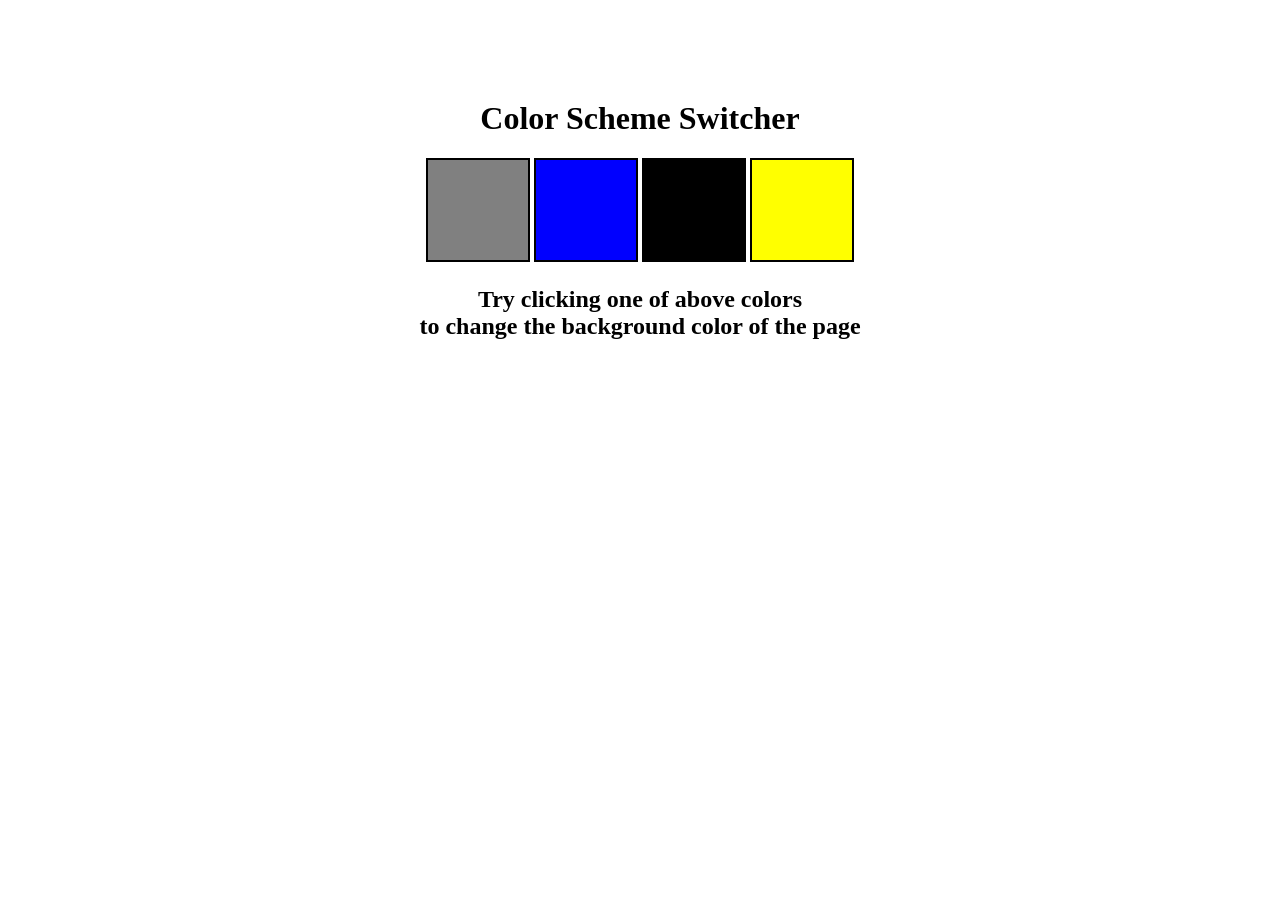
<file: .devcontainer/01_proj_color_Changer/index.html>
<!DOCTYPE html>
<html lang="en">
<head>
    <meta charset="UTF-8">
    <meta name="viewport" content="width=device-width, initial-scale=1.0">
    <title>Color Changer</title>
    <link rel="stylesheet" href="style.css">
</head>
<body>
    <div class="canvas">
    <h1>
        Color Scheme Switcher
    </h1>
    <span class="button" id="grey"></span>
    <span class="button" id="blue"></span>
    <span class="button" id="black"></span>
    <span class="button" id="yellow"></span>
    <h2>Try clicking one of above colors
    <span>to change the background color of the page</span></h2>

    </div>
    <script src="colorchangerCode.js">

    </script>
</body>

</html>
</file>
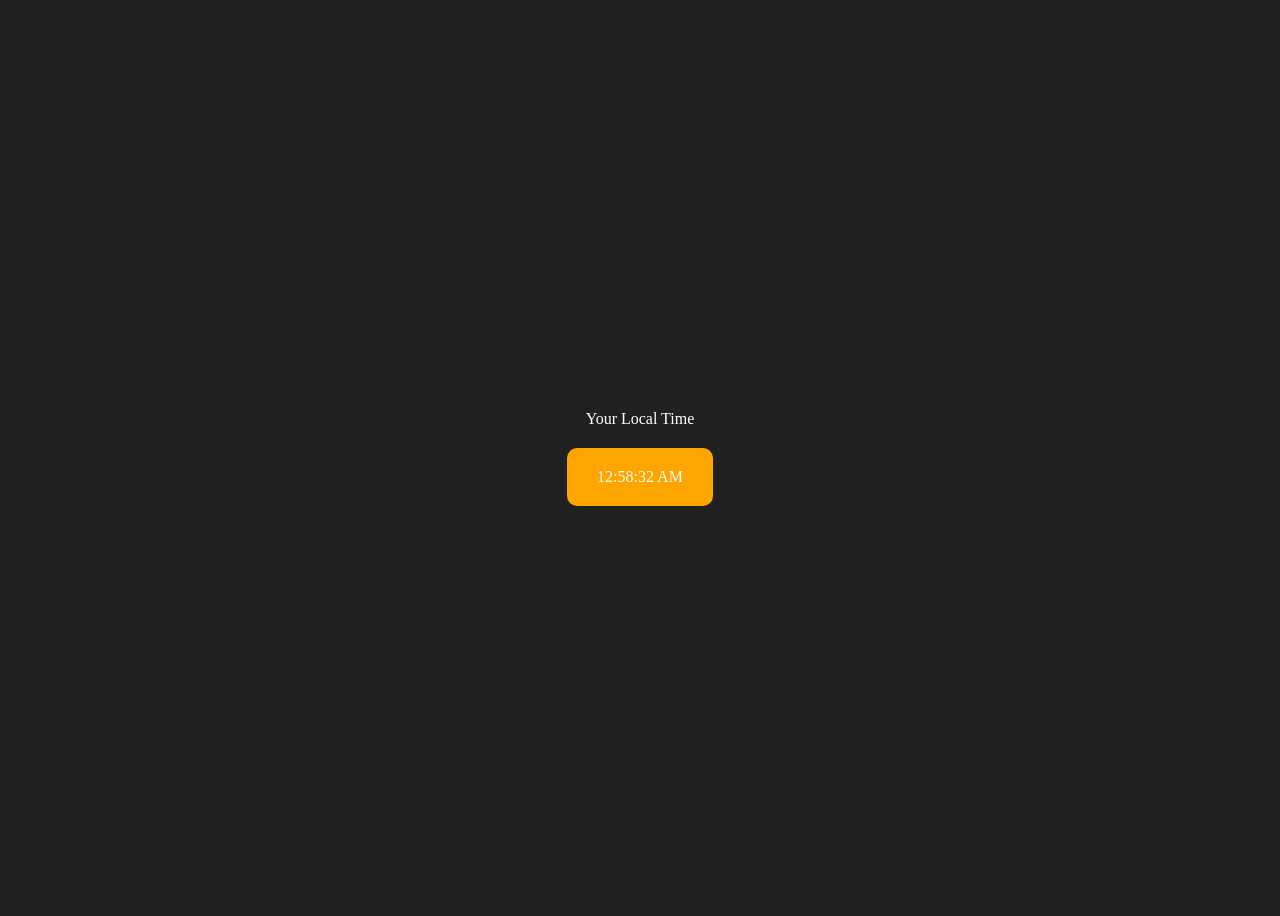
<file: .devcontainer/03_proj_Time/index.html>
<!DOCTYPE html>
<html lang="en">
<head>
    <meta charset="UTF-8">
    <meta name="viewport" content="width=device-width, initial-scale=1.0">
    <title>Get Time in your local time zone</title>
    <style>
        body{
            background-color: #212121;
            color: #fff;
        }
        .center{
            display: flex;
            height: 100vh;
            justify-content: center;
            align-items: center;
            flex-direction: column;
        }
        #clock{
            font-size: medium;
            background-color: orange;
            padding: 20px 30px;
            margin-top: 20px;
            border-radius: 10px;
        }
    </style>
</head>
<body>
    <div class="center">
        <div id="banner">Your Local Time</div>
        <div id="clock"></div>
    </div>
<script src="proj_time.js"></script>
    
</body>
</html>
</file>
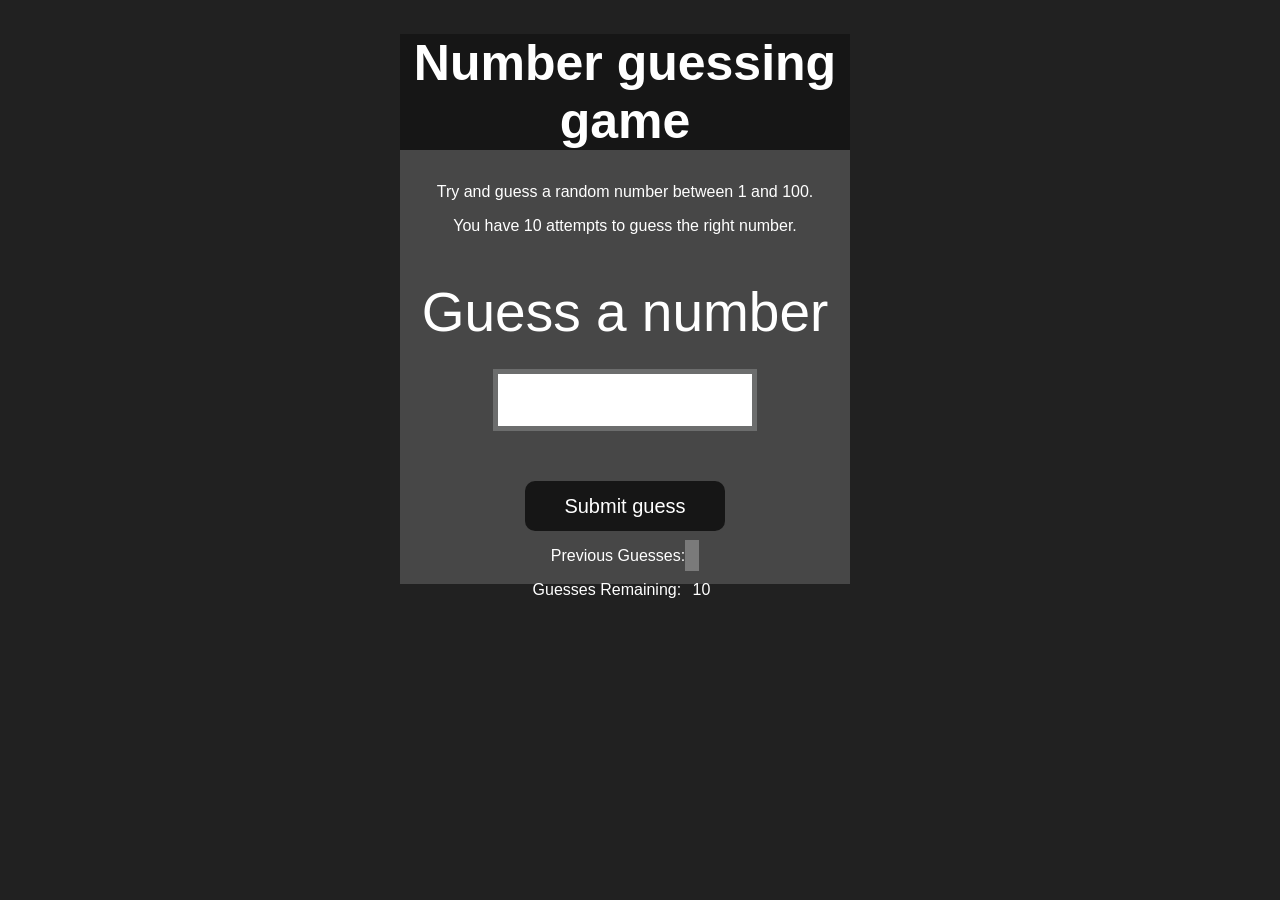
<file: .devcontainer/04_proj_Guess_The_Number/Index.html>
<!DOCTYPE html>
<html lang="en">
<head>
    <meta charset="UTF-8">
    <meta name="viewport" content="width=device-width, initial-scale=1.0">
    <meta http-equiv="X-UA-Compatible" content="ie=edge">
    <title>Number Guessing Game</title>
    <link rel="stylesheet" href="style.css">
</head>
<body style="background-color:#212121; color:#fff;">
  <!-- <nav>
    <a href="/" aria-current="page">Home</a>
    <a target="_blank" href="https://www.youtube.com/@chaiaurcode"
      >Youtube channel</a
    >
  </nav> -->
    
    <div id="wrapper">
      <h1>Number guessing game</h1>
    <p>Try and guess a random number between 1 and 100.</p>
    <p>You have 10 attempts to guess the right number.</p>
    </br>
        <form class="form">
            <label2 for="guessField" id="guess">Guess a number</label>
            <input type="text" id="guessField" class="guessField">
            <input type="submit" id="subt" value="Submit guess" class="guessSubmit">
        </form>

        <div class="resultParas">
            <p >Previous Guesses: <span class="guesses"></span></p>
            <p >Guesses Remaining: <span class="lastResult">10</span></p>
            <p class="lowOrHi"></p>
        </div>
    </div>
    <script src="guess_The_Number.js"></script>
</body>
</html>
</file>
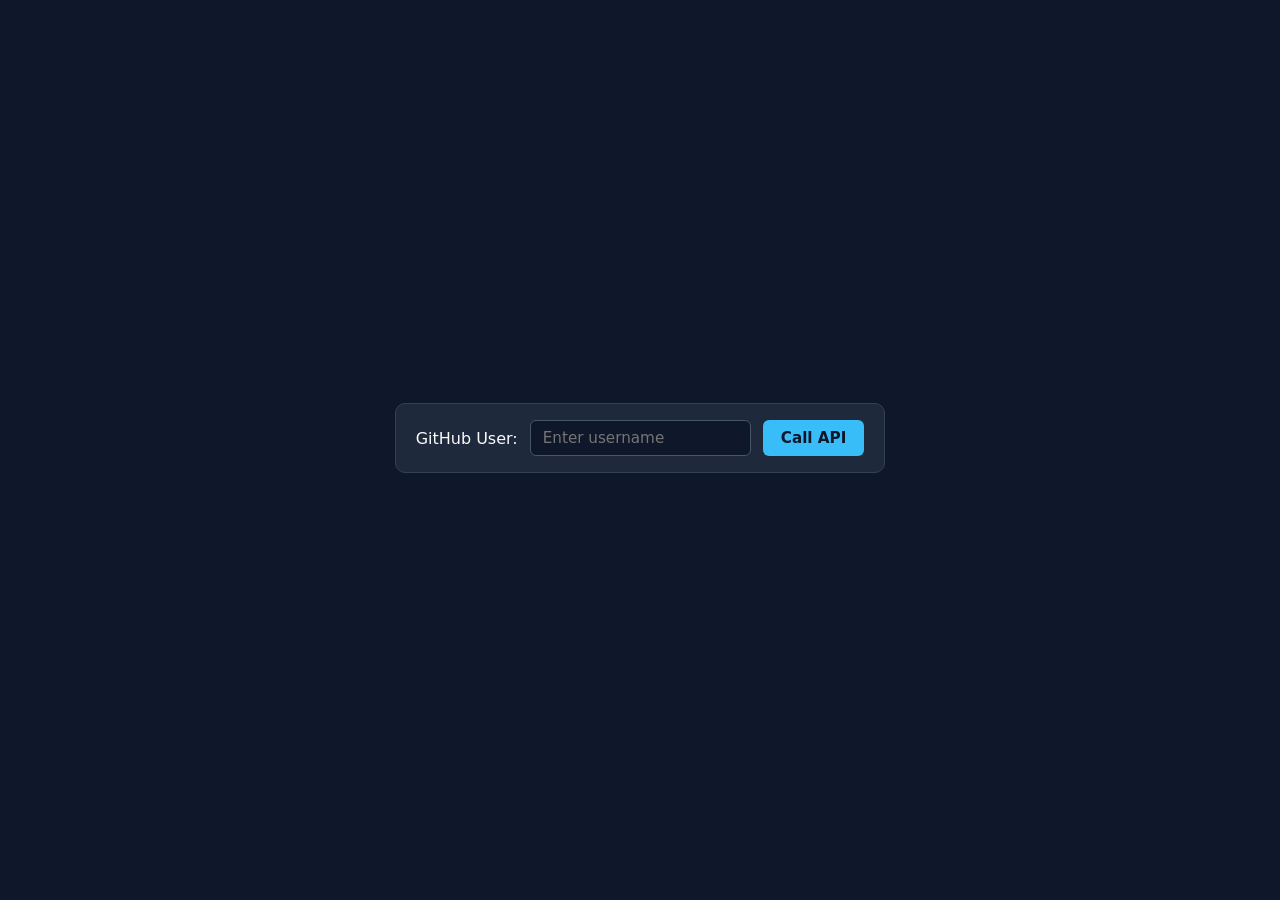
<file: .devcontainer/09_Advance_API/index.html>
<!DOCTYPE html>
<html lang="en">
<head>
  <meta charset="UTF-8" />
  <meta name="viewport" content="width=device-width, initial-scale=1.0" />
  <title>GitHub User Card</title>
  <link rel="stylesheet" href="style.css" />
</head>
<body>

  <div class="controls">
    <label for="username">GitHub User:</label>
    <input type="text" id="username" placeholder="Enter username" />
    <button id="callApiBtn">Call API</button>
  </div>

  <div id="cardContainer"></div>

  <script src="script.js"></script>
</body>
</html>
</file>
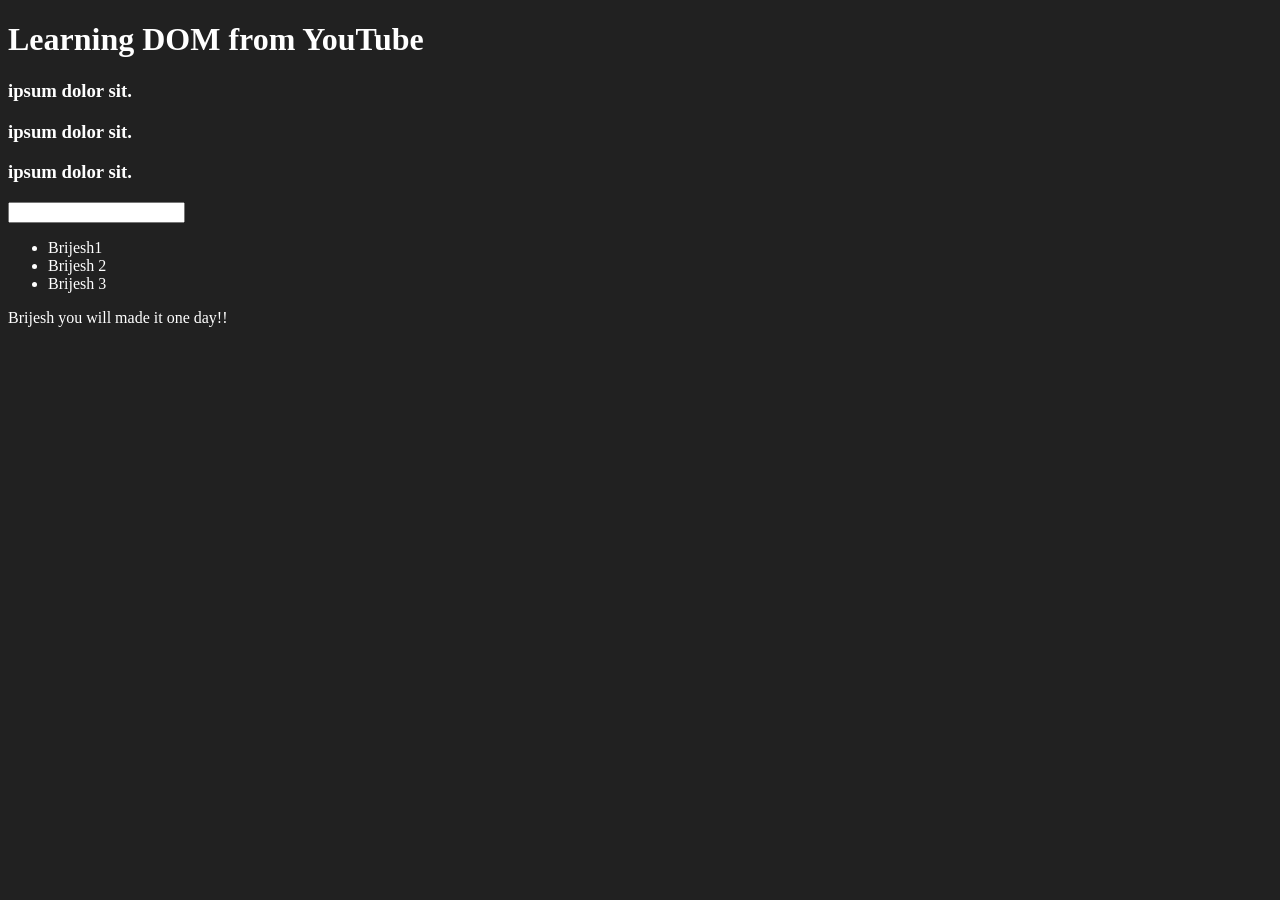
<file: .devcontainer/06_dom/dom.html>
<!DOCTYPE html>
<html lang="en">
<head>
    <meta charset="UTF-8">
    <title>DOM learning</title>
    <style>
        .bg-black {
            background-color: #212121;
            color: #fff;
        }
    </style>
</head>
<body class="bg-black">
    <div>
        <h1 id="title" class="heading">Learning DOM from YouTube
            <span style="display: none;">
                This is span
            </span>
        </h1>
        <h3>ipsum dolor sit.</h3>
        <h3>ipsum dolor sit.</h3>
        <h3>ipsum dolor sit.</h3>
        <input type="password" name="" id="">
        <ul>
            <li class="list item">Brijesh1</li>
            <li class="list item">Brijesh 2</li>
            <li class="list item">Brijesh 3</li>
        </ul>
        <p>Brijesh you will made it one day!!</p>
    </div>
</body>
</html>
</file>
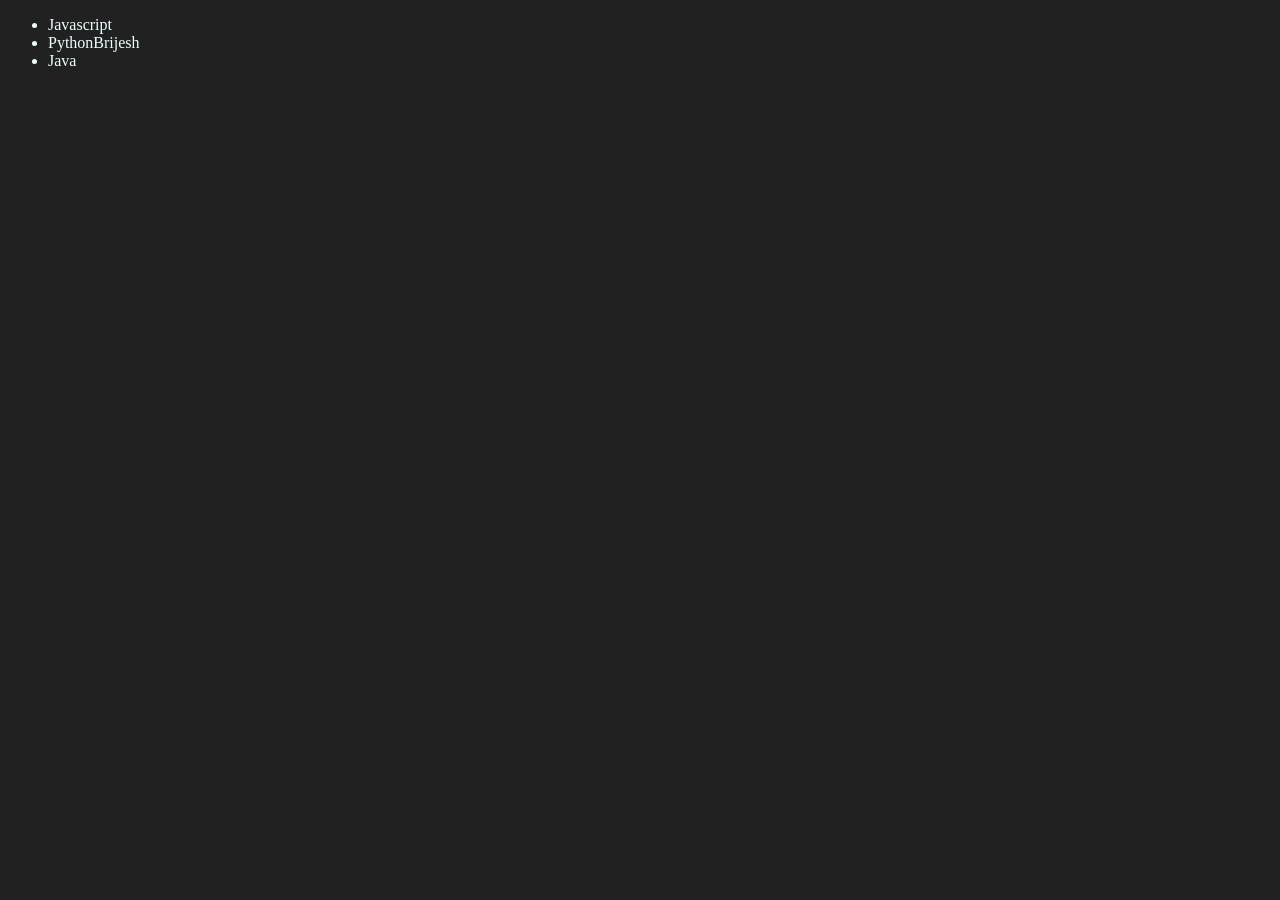
<file: .devcontainer/06_dom/four.html>
<!DOCTYPE html>
<html lang="en">
<head>
    <meta charset="UTF-8">
    <meta name="viewport" content="width=device-width, initial-scale=1.0">
    <title>Brijesh learning DOM</title>
</head>
<body style="background-color: #212121; color: azure;">
    <ul class="language">
        <li>Javascript</li>
    </ul>
</body>
<script>
    function addNewLang(langName, parentNode){
        const newli=document.createElement("li");
        newli.innerText=langName;
        parentNode.appendChild(newli)
    }
    const selectUl=document.querySelector(".language");
    addNewLang("Python",selectUl);
    addNewLang("Java",selectUl);

    function addLanguageOptmisised(langName, parentNode){
        const li=document.createElement("li");
        li.appendChild(document.createTextNode(langName));
        parentNode.appendChild(li)
    }
    addLanguageOptmisised("Typescript", selectUl);
    // //edit

    const secandli=document.querySelector("li:nth-child(2)");
    // secandli.innerText="New text"
    secandli.appendChild(document.createTextNode("Brijesh"))


    //remove
    const lastelement=document.querySelector("li:last-child");
     lastelement.remove()
</script>
</html>
</file>
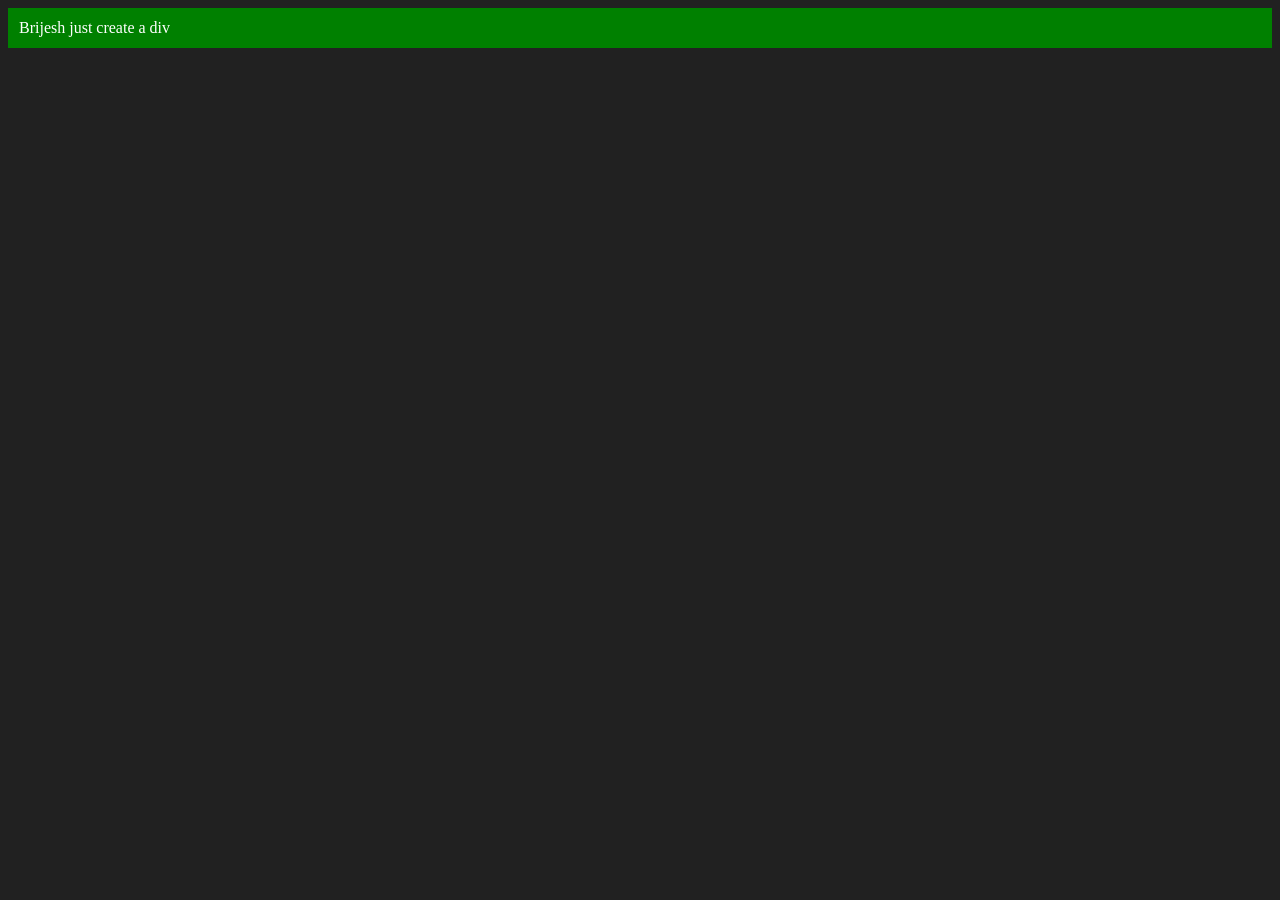
<file: .devcontainer/06_dom/three_createElement.html>
<!DOCTYPE html>
<html lang="en">
<head>
    <meta charset="UTF-8">
    <meta name="viewport" content="width=device-width, initial-scale=1.0">
    <title>Dom Learning</title>
</head>
<body style="background-color: #212121; color:#fff  ">
    
</body>
<script>
    const newDiv=document.createElement("div")
    console.log(newDiv)
    newDiv.id=10;
    newDiv.className="divcl"
    newDiv.setAttribute("title","title of new div")
    newDiv.style.backgroundColor="green"
    newDiv.style.padding="11px"
    newDiv.innerText="Brijesh just create a div"
    document.body.appendChild(newDiv)
</script>
</html>
</file>
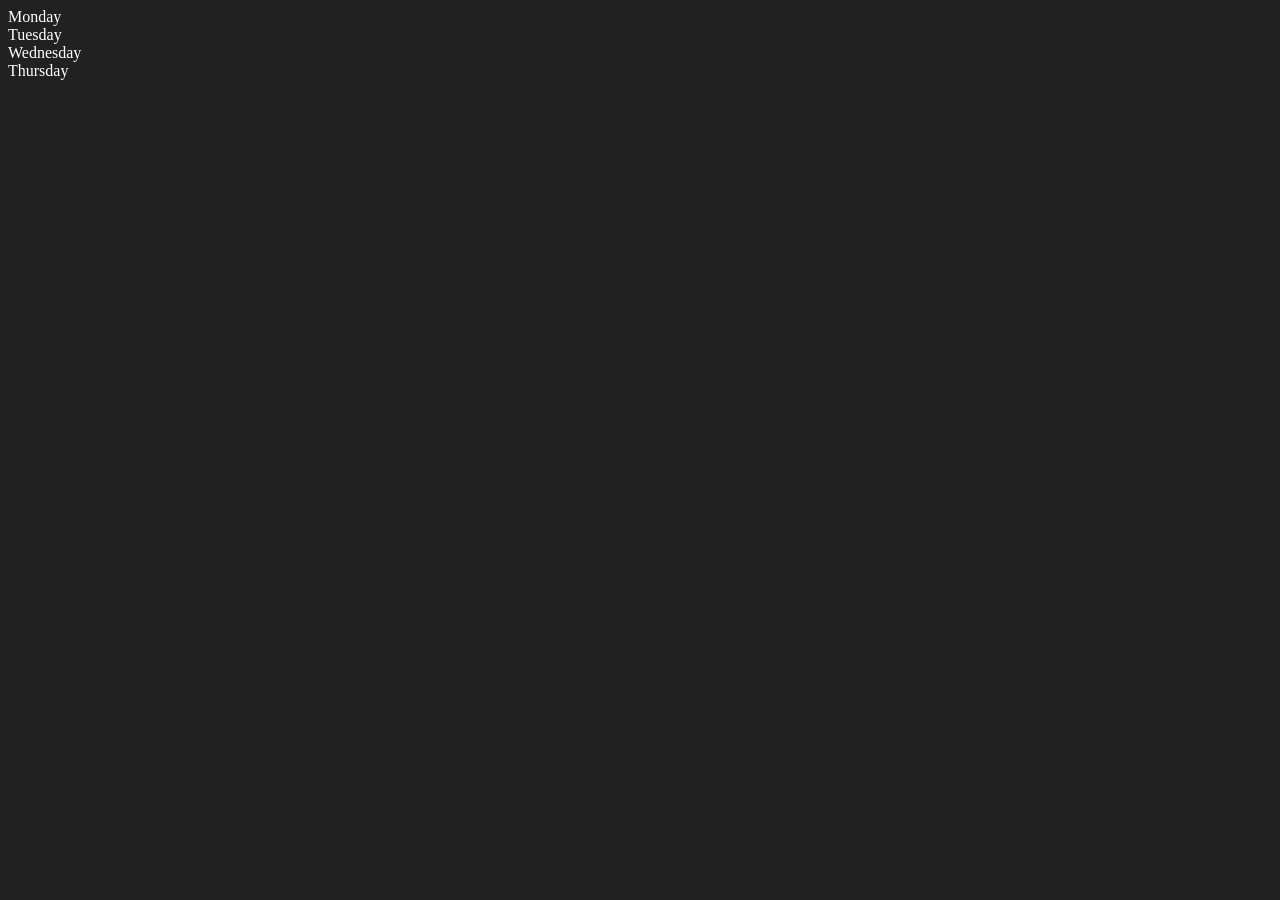
<file: .devcontainer/06_dom/two.html>
<!DOCTYPE html>
<html lang="en">
<head>
    <meta charset="UTF-8">
    <meta name="viewport" content="width=device-width, initial-scale=1.0">
    <title>DOM | Brijesh</title>
</head>
<body style="background-color: #212121; color:#fff  ">
    <div class="parent">
        <div class="day">Monday</div>
        <div class="day">Tuesday</div>
        <div class="day">Wednesday</div>
        <div class="day">Thursday</div>
    </div>
    
</body>
<script>
    const parent=document.querySelector(".parent")
    // console.log(parent)
    // console.log(parent.children)

    // for (let index = 0; index < parent.children.length; index++) {
    //     console.log(parent.children[index].innerText);
        
    // }
    // const dayOne=document.querySelector(".day")
    // console.log(dayOne)
    // console.log(dayOne.parentElement)
    // console.log(dayOne.nextElementSibling)
    console.log(parent.childNodes)
    
    
</script>
</html>
</file>
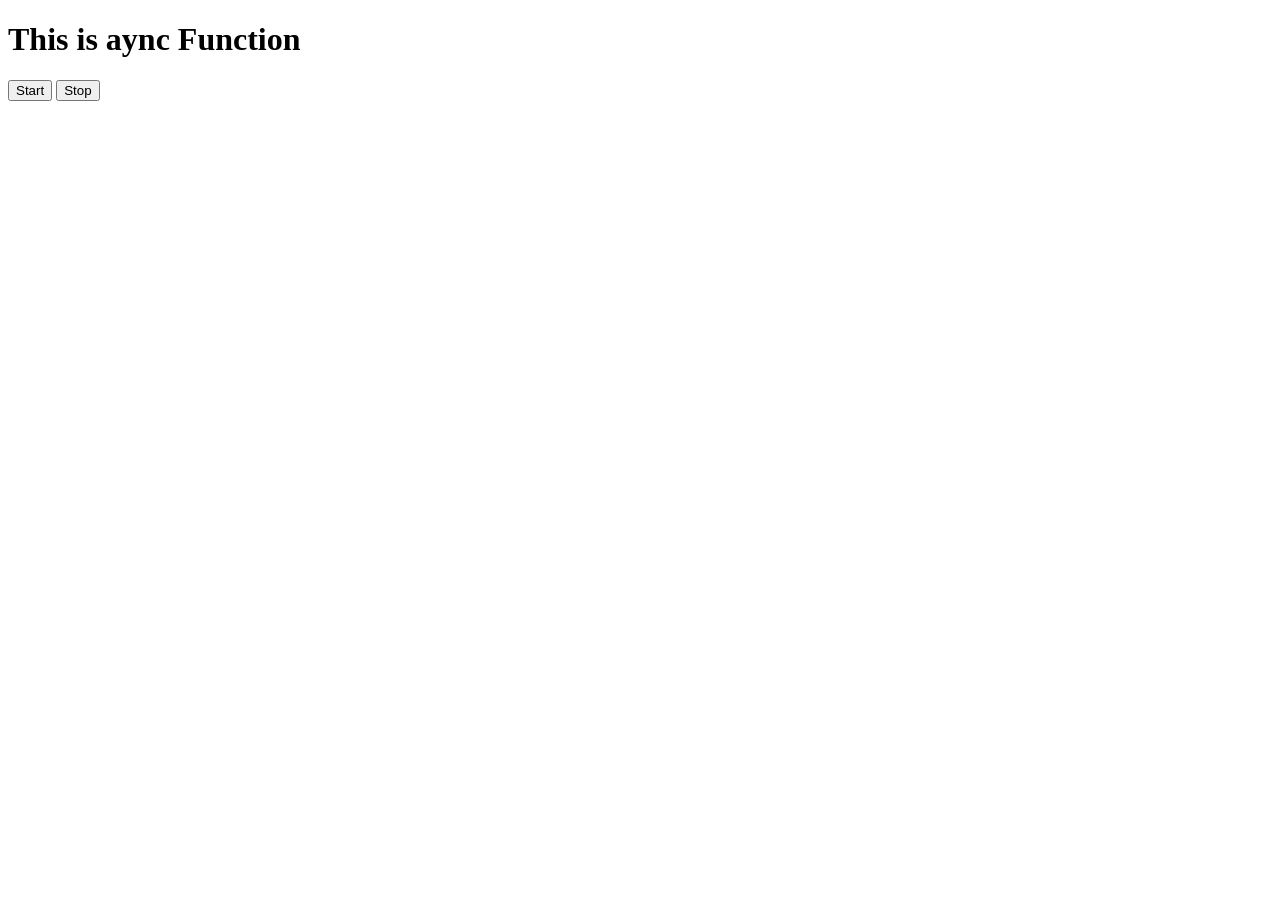
<file: .devcontainer/08_events/three.html>
<!DOCTYPE html>
<html lang="en">
<head>
    <meta charset="UTF-8">
    <meta name="viewport" content="width=device-width, initial-scale=1.0">
    <title>Async function</title>
</head>
<body>
    <h1>This is aync Function</h1>
    <button id="start">Start</button>
    <button id="stop">Stop</button>
</body>
<script>
    let count =1;
    const selH1=document.querySelector("h1");
    const intervalFunc=function(){
        // count++;
        // selH1.textContent+=`Counter: ${count}`
        document.querySelector("body").style.backgroundColor=generateRandomColor(); 
        
    
    }
    let intervalId=undefined;
    document.querySelector("#start").addEventListener('click', ()=>{
        intervalId=setInterval(intervalFunc,1000);
    })
    document.querySelector("#stop").addEventListener('click',()=>{
        clearInterval(intervalId);
        intervalId=null;
    })

    const generateRandomColor=function (){
        const colorRange="0123456789ABCDEF"
        let color="#";
        for( i=0;i<6;i++){
            color+=colorRange[Math.floor(Math.random()*16)];
        }
        return color;
    }
</script>
</html>
</file>
<file: .devcontainer/01_proj_color_Changer/style.css>
html {
  margin: 0;
}

span {
  display: block;
}

.canvas {
  margin: 100px auto 100px;
  width: 80%;
  text-align: center;
}

.button {
  width: 100px;
  height: 100px;
  border: solid black 2px;
  display: inline-block;
  cursor: pointer;
}

#grey {
  background: grey;
}

#white {
  background: white;
}

#black {
  background: black;
}

#blue {
  background: blue;
}

#yellow {
  background: yellow;
}
</file>
<file: .devcontainer/04_proj_Guess_The_Number/style.css>
html {
  font-family: sans-serif;
}

body {
  width: 300px;
  max-width: 750px;
  min-width: 480px;
  margin: 0 auto;
  background-color: #212121;
}

.lastResult {
  color: white;
  padding: 7px;
}

.guesses {
  color: white;
  padding: 7px;
}

button {
  background-color: #141414;
  color: #fff;
  width: 250px;
  height: 50px;
  border-radius: 25px;
  font-size: 30px;
  border-style: none;
  margin-top: 30px;
  /* margin-left: 50px; */
}

#subt {
  background-color: #161616;
  color: #ffffff;
  width: 200px;
  height: 50px;
  border-radius: 10px;
  font-size: 20px;
  border-style: none;
  margin-top: 50px;
  /* margin-left: 75px; */
}

#guessField {
  color: #000;
  width: 250px;
  height: 50px;
  font-size: 30px;
  border-style: none;
  margin-top: 25px;

  /* margin-left: 50px; */
  border: 5px solid #6c6d6d;
  text-align: center;
}

#guess {
  font-size: 55px;
  /* margin-left: 90px; */
  margin-top: 120px;
  color: #fff;
}

.guesses {
  background-color: #7a7a7a;
}

#wrapper {
  box-sizing: border-box;
  text-align: center;
  width: 450px;
  height: 550px;
  background-color: #474747;
  color: #fff;
  font-size: 25px;
}

h1 {
  background-color: #161616;

  color: #fff;
  text-align: center;
}

p {
  font-size: 16px;
  text-align: center;
}
</file>
<file: .devcontainer/09_Advance_API/style.css>
* {
  box-sizing: border-box;
  margin: 0;
  padding: 0;
  font-family: system-ui, -apple-system, sans-serif;
}

body {
  min-height: 100vh;
  display: flex;
  flex-direction: column;
  align-items: center;
  justify-content: center;
  gap: 24px;
  background-color: #0f172a;
  color: #f8fafc;
  padding: 20px;
}

.controls {
  display: flex;
  align-items: center;
  gap: 12px;
  background: #1e293b;
  padding: 16px 20px;
  border-radius: 10px;
  border: 1px solid #334155;
}

label {
  font-size: 1rem;
  font-weight: 500;
}

input {
  padding: 8px 12px;
  border-radius: 6px;
  border: 1px solid #475569;
  background: #0f172a;
  color: #f8fafc;
  font-size: 0.95rem;
  outline: none;
}

input:focus {
  border-color: #38bdf8;
}

button {
  padding: 9px 18px;
  border: none;
  border-radius: 6px;
  background-color: #38bdf8;
  color: #0f172a;
  font-size: 0.95rem;
  font-weight: 600;
  cursor: pointer;
  transition: background-color 0.2s ease;
}

button:hover {
  background-color: #7dd3fc;
}

button:disabled {
  opacity: 0.6;
  cursor: not-allowed;
}

.card {
  width: 300px;
  background: #1e293b;
  border: 1px solid #334155;
  border-radius: 14px;
  padding: 24px;
  text-align: center;
  box-shadow: 0 10px 25px rgba(0, 0, 0, 0.3);
}

.card img {
  width: 110px;
  height: 110px;
  border-radius: 50%;
  object-fit: cover;
  border: 3px solid #38bdf8;
  margin-bottom: 14px;
}

.card h2 {
  font-size: 1.35rem;
  margin-bottom: 6px;
}

.card p {
  color: #94a3b8;
  font-size: 1rem;
}

.card p span {
  color: #f8fafc;
</file>
